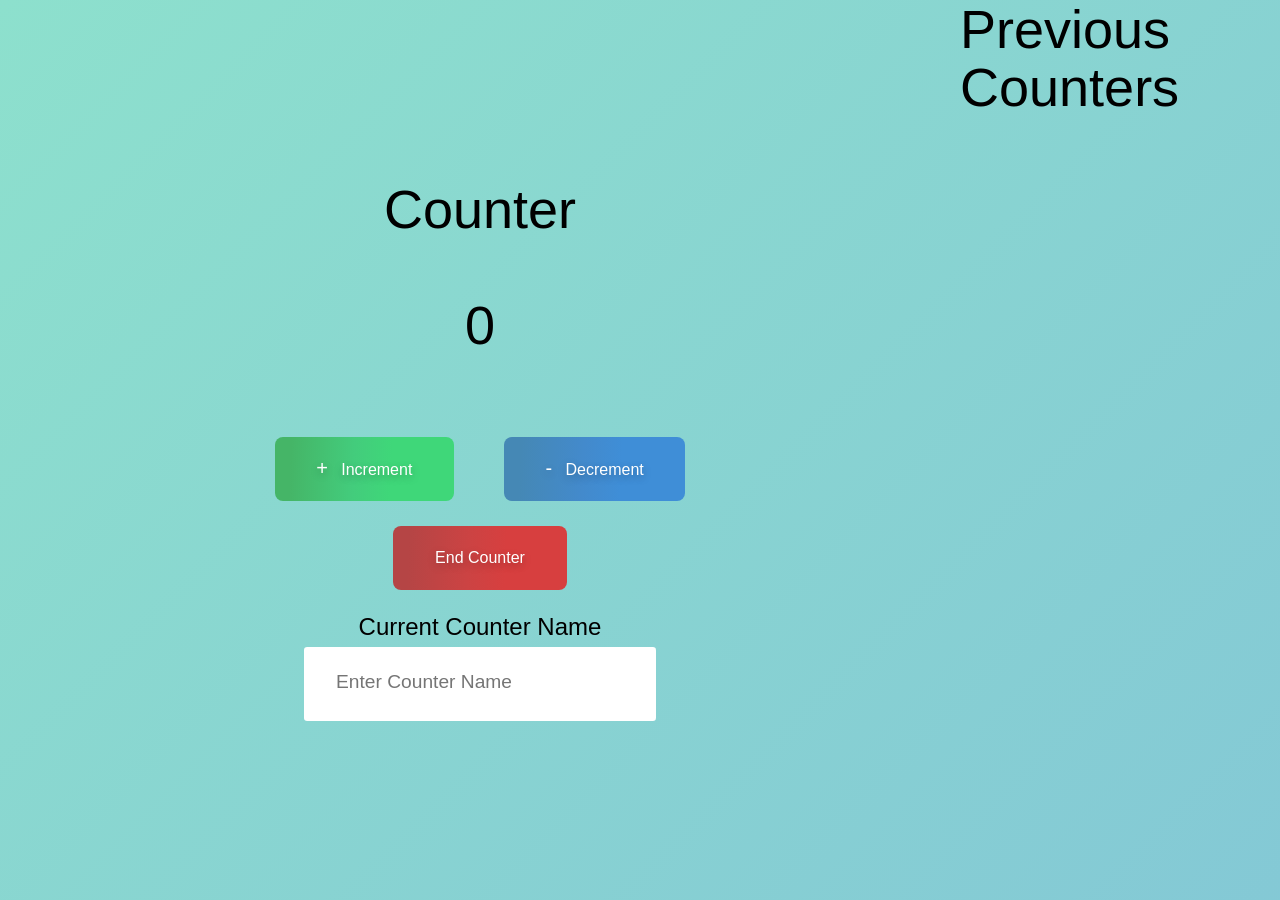
<file: index.html>
<!DOCTYPE html>
<html lang="en">
<head>
  <meta charset="UTF-8">
  <meta http-equiv="X-UA-Compatible" content="IE=edge">
  <meta name="viewport" content="width=device-width, initial-scale=1.0">
  <link rel="stylesheet" href="counter.css">
  <title>Hicuppp's Counter</title>
</head>
<body>
  <wrapper class="right">
    <h1 id="counter-header">Counter</h1>
    <h1 id="counter-display">0</h1>
    <wrapper class="wrapper">
      <button class="button-36 green" id="increment"><span class="bigger">+</span>&nbsp&nbsp Increment</button>
      <button class="button-36 blue" id="decrement"><span class="bigger">-</span>&nbsp&nbsp Decrement</button>
    </wrapper>
    <button class="button-36 red" id="reset">End Counter</button>
    <wrapper class="wrapper-2">
      <h4>Current Counter Name</h4>
      <input type="text" id="name-input" placeholder="Enter Counter Name">
    </wrapper>
  </wrapper>
  <wrapper class="left">
    <h1>Previous Counters</h1>
    <ul id="list">
    </ul>
  </wrapper>
</body>
<script src="counter.js"></script>
</html>
<!-- HTML !-->
</file>
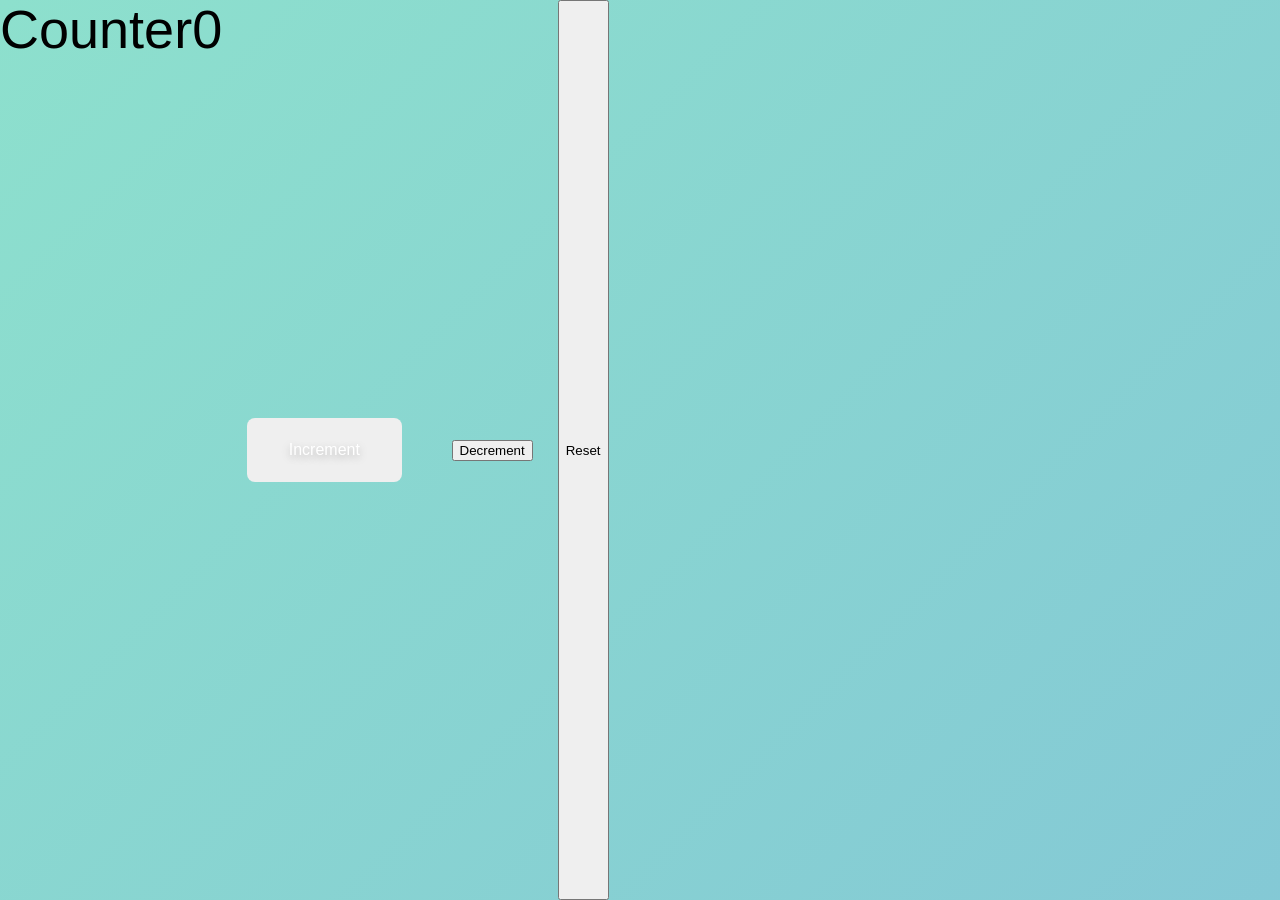
<file: counter.html>
<!DOCTYPE html>
<html lang="en">
<head>
  <meta charset="UTF-8">
  <meta http-equiv="X-UA-Compatible" content="IE=edge">
  <meta name="viewport" content="width=device-width, initial-scale=1.0">
  <link rel="stylesheet" href="counter.css">
  <title>Document</title>
</head>
<body>
  <h1>Counter</h1>
  <h1 id="counter-display">0</h1>
  <wrapper class="wrapper">
    <button class="button-36" id="increment">Increment</button>
    <button class="button-37" id="decrement">Decrement</button>
  </wrapper>
  <button class="button-37" id="reset">Reset</button>
</body>
<script src="counter.js"></script>
</html>
<!-- HTML !-->
</file>
<file: counter.css>
/* CSS */
html, body {
  margin: 0;
  padding: 0;
}

.button-36 {
  border-radius: 8px;
  border-style: none;
  box-sizing: border-box;
  color: #FFFFFF;
  cursor: pointer;
  flex-shrink: 0;
  font-family: "Inter UI","SF Pro Display",-apple-system,BlinkMacSystemFont,"Segoe UI",Roboto,Oxygen,Ubuntu,Cantarell,"Open Sans","Helvetica Neue",sans-serif;
  font-size: 16px;
  font-weight: 500;
  height: 4rem;
  padding: 0 1.6rem;
  text-align: center;
  text-shadow: rgba(0, 0, 0, 0.25) 0 3px 8px;
  transition: all .5s;
  user-select: none;
  -webkit-user-select: none;
  touch-action: manipulation;
}

.button-36:hover {
  box-shadow: rgba(80, 63, 205, 0.5) 0 1px 30px;
  transition-duration: .1s;
}

@media (min-width: 768px) {
  .button-36 {
    padding: 0 2.6rem;
  }
}

.button-36.green {
  background-image: linear-gradient(92.88deg, #45b567 9.16%, #43cc7c 43.89%, #3fd779 64.72%);
}

.button-36.blue {
  background-image: linear-gradient(92.88deg, #4588b5 9.16%, #438acc 43.89%, #3f8ed7 64.72%);
}

.button-36.red {
  background-image: linear-gradient(92.88deg, #b54545 9.16%, #cc4343 43.89%, #d73f3f 64.72%);
}

.button-36.blue:hover {
  box-shadow: rgba(63, 108, 205, 0.5) 0 1px 30px;
}

.button-36.red:hover {
  box-shadow: rgba(205, 63, 63, 0.5) 0 1px 30px;
}

.button-36.green:hover {
  box-shadow: rgba(63, 205, 87, 0.5) 0 1px 30px;
}

.bigger {
  font-size: 20px;
}
body {
  display: flex;
  flex-direction: row;
  flex-grow: 1;
  height: 100vh;
  width: 100vw;
}

.left {
  width: 25%;
}

.right {
  display: flex;
  flex-direction: column;
  justify-content: center;
  align-items: center;
  width: 75%;
}

.wrapper {
  display: flex;
  flex-direction: row;
  align-items: center;
  justify-content: center;
}

.wrapper button {
  margin: 25px;
}

h1 { color: #000000; font-family: 'Lato', sans-serif; font-size: 54px; font-weight: 300; line-height: 58px; margin: 0 0 58px; }
h4 { color: #000000; font-family: 'Lato', sans-serif; font-size: 24px; font-weight: 300; line-height: 24px; margin: 0 0 8px; }
li { color: #000000; font-family: 'Lato', sans-serif; font-size: 24px; font-weight: 300; line-height: 32px; margin: 0 0 2px; }


a { color: #fe921f; text-decoration: underline; }

a:hover { color: #ffffff }

.date { background: #fe921f; color: #ffffff; display: inline-block; font-family: 'Lato', sans-serif; font-size: 12px; font-weight: bold; line-height: 12px; letter-spacing: 1px; margin: 0 0 30px; padding: 10px 15px 8px; text-transform: uppercase; }

body {
  background: linear-gradient(-45deg, #eeb19e, #725963, #81c1d8, #8de0cd);
  background-size: 400% 400%;
  height: 100vh;
}

input {
  font-family: 'Roboto', sans-serif;
  color: #333;
  font-size: 1.2rem;
  padding: 1.5rem 2rem;
  border-radius: 0.2rem;
  background-color: rgb(255, 255, 255);
  border: none;
  width: 60%;
  display: block;
  border-bottom: 0.3rem solid transparent;
  transition: all 0.3s;
}

.wrapper-2 {
    margin-top: 25px;
    display: flex;
    flex-direction: column;
    justify-content: space-between;
    width: 50%;
    align-items: center;
}

@media (min-width: 767px) and (max-width: 1023px) {
  body {
    max-width: 100%;
    overflow-x: hidden;
  }
  .left {
    width: 30%;
  }

  .right {
    width: 70%;
  }

  .button-38 {
    padding: -1 2.6rem;
  }
}

@media (min-width: 0px) and (max-width: 767px) {
  body {
    flex-direction: column;
  }

  .left {
    padding-top: 30px;
    display: flex;
    flex-direction: column;
    width: 100%;
    justify-content: center;
    align-items: center;
    border-top: #000000 1px solid;
  }

  .right {
    padding-bottom: 30px;
    width: 100%;
  }

  .button-38 {
    padding: -1 2.6rem;
  }

  h1 {
    font-size: 42px;
    line-height: 42px;
    margin-bottom: 40px;
  }

  h4 {
    font-size: 18px;
    line-height: 18px;
  }

  .wrapper-2 {
    width: 80%;
  }


}
</file>
